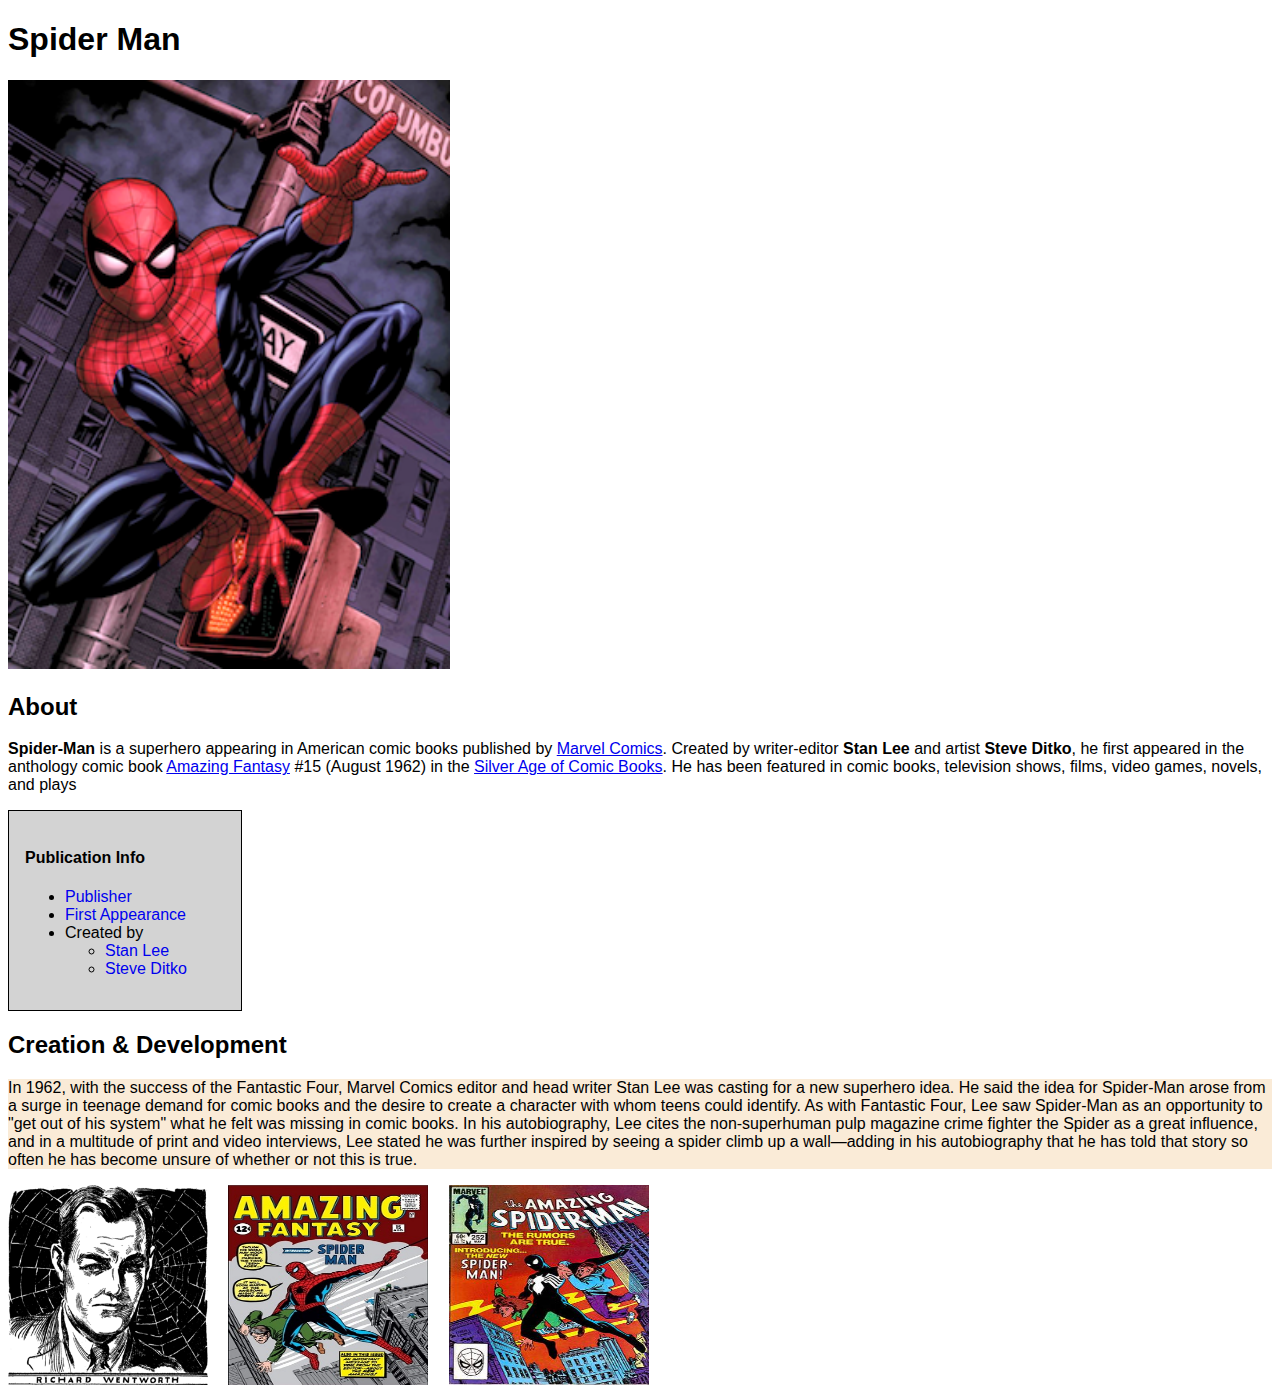
<file: index.html>
<!DOCTYPE html>
<html lang="en">
  <head>
    <meta charset="UTF-8" />
    <meta http-equiv="X-UA-Compatible" content="IE=edge" />
    <meta name="viewport" content="width=device-width, initial-scale=1.0" />
    <title>Spider-Man</title>
    <link rel="stylesheet" href="style.css" />
  </head>
  <body>
    <h1>Spider Man</h1>
    <img src="spiderman_img.png" id="mainImg" />
    <h2>About</h2>
    <p>
      <b>Spider-Man</b> is a superhero appearing in American comic books
      published by
      <a href="https://www.google.com/search?q=Marvel+Comics">Marvel Comics</a>.
      Created by writer-editor <b>Stan Lee</b> and artist <b>Steve Ditko</b>, he
      first appeared in the anthology comic book
      <a href="https://www.google.com/search?q=Amazing+Fantasy"
        >Amazing Fantasy</a
      >
      #15 (August 1962) in the <a href="#">Silver Age of Comic Books</a>. He has
      been featured in comic books, television shows, films, video games,
      novels, and plays
    </p>

    <div class="box">
      <h4>Publication Info</h4>
      <ul>
        <li><a href="#" class="boxLink">Publisher</a></li>
        <li><a href="#" class="boxLink">First Appearance</a></li>
        <li>
          Created by
          <ul>
            <li><a href="#" class="boxLink">Stan Lee</a></li>
            <li><a href="#" class="boxLink">Steve Ditko</a></li>
          </ul>
        </li>
      </ul>
    </div>

    <h2>Creation & Development</h2>
    <p id="description">
      In 1962, with the success of the Fantastic Four, Marvel Comics editor and
      head writer Stan Lee was casting for a new superhero idea. He said the
      idea for Spider-Man arose from a surge in teenage demand for comic books
      and the desire to create a character with whom teens could identify. As
      with Fantastic Four, Lee saw Spider-Man as an opportunity to "get out of
      his system" what he felt was missing in comic books. In his autobiography,
      Lee cites the non-superhuman pulp magazine crime fighter the Spider as a
      great influence, and in a multitude of print and video interviews, Lee
      stated he was further inspired by seeing a spider climb up a wall—adding
      in his autobiography that he has told that story so often he has become
      unsure of whether or not this is true.
    </p>
    <div class="images">
      <img src="creation_1.png" class="oldImg" />
      <img src="creation_2.jpeg" class="oldImg" />
      <img src="creation_3.jpeg" class="oldImg" />
    </div>

    <script src="app.js"></script>
  </body>
</html>
</file>
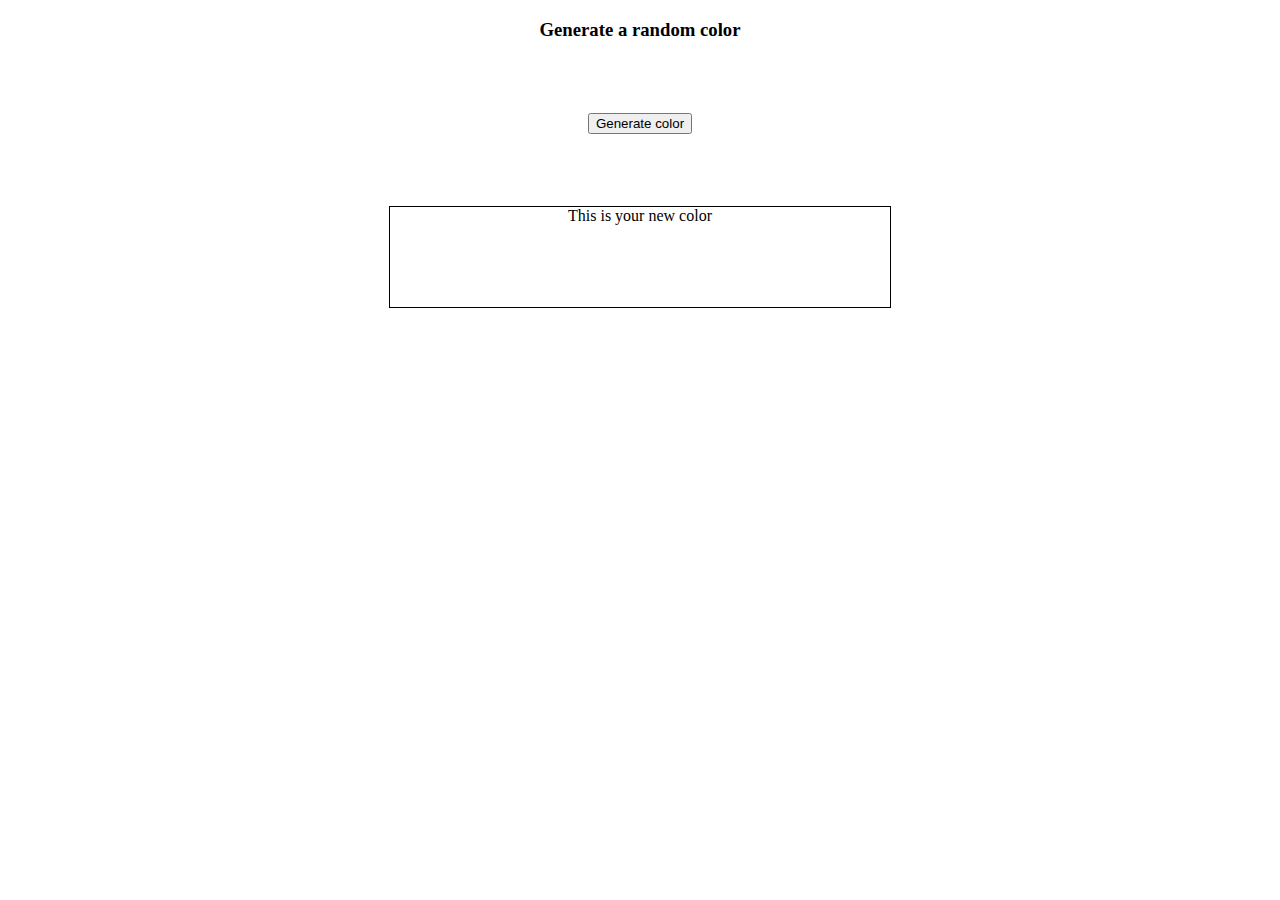
<file: index3.html>
<!DOCTYPE html>
<html lang="en">
<head>
    <meta charset="UTF-8">
    <meta name="viewport" content="width=device-width, initial-scale=1.0">
    <title>Color Activity</title>
    <link rel="stylesheet" href="style3.css">
</head>
<body>
    <h3>Generate a random color</h3>
    <br><br><br>
    <button>Generate color</button>
    <br><br><br><br><br>
    <div>This is your new color</div>
    <br>
    <script src="app3.js"></script>
</body>
</html>
</file>
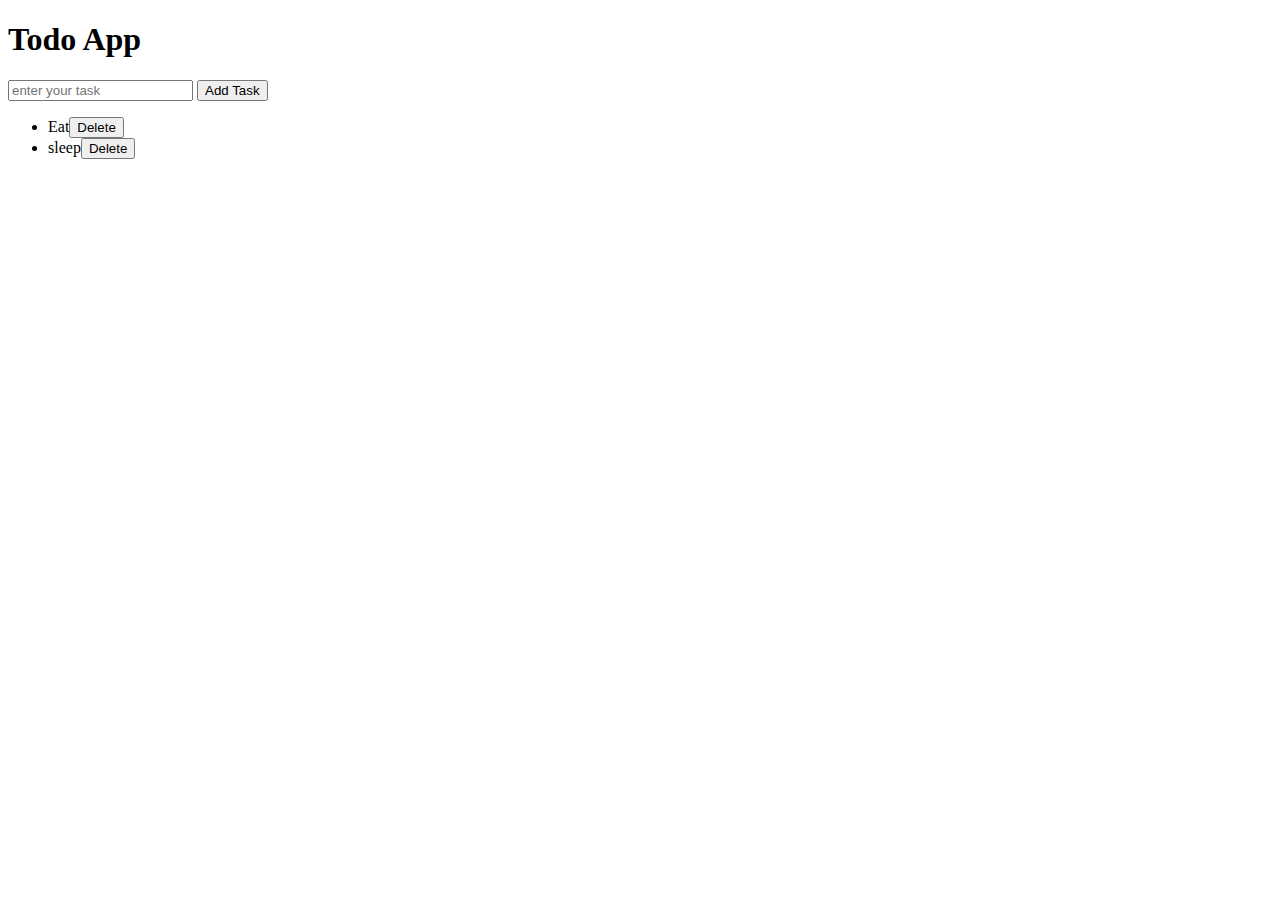
<file: index4.html>
<!DOCTYPE html>
<html lang="en">
<head>
    <meta charset="UTF-8">
    <meta name="viewport" content="width=device-width, initial-scale=1.0">
    <title>TODO APP</title>
</head>
<body>
    <h1>Todo App</h1>
    <input type="text" placeholder="enter your task">
    <button>Add Task</button>
    <ul>
        <li>Eat<button class="delete">Delete</button></li>
        <li>sleep<button class="delete">Delete</button></li>
    </ul>
    <script src="app4.js"></script>
</body>
</html>
</file>
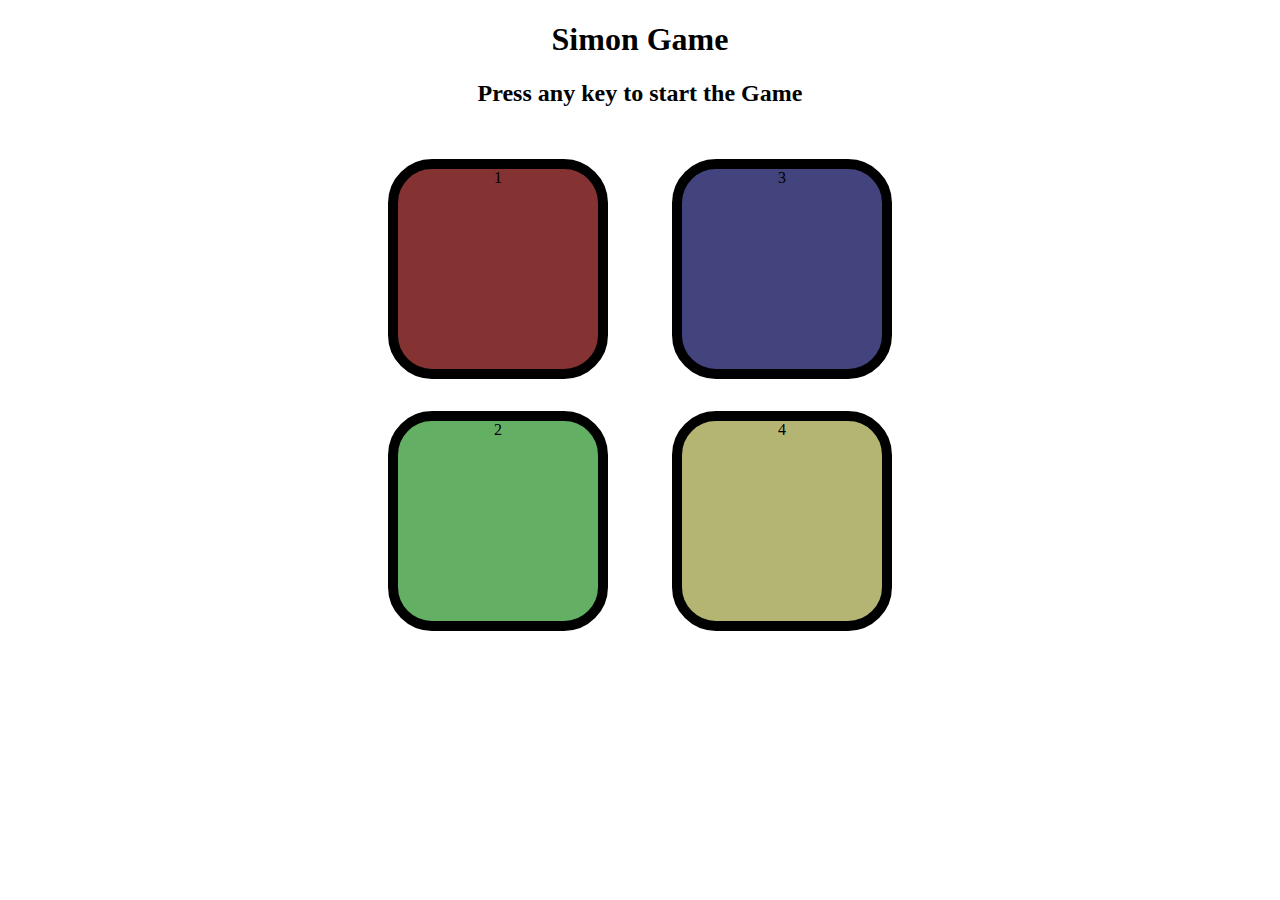
<file: simon.html>
<!DOCTYPE html>
<html lang="en">
<head>
    <meta charset="UTF-8">
    <meta name="viewport" content="width=device-width, initial-scale=1.0">
    <title>Simon Says Game</title>
    <link rel="stylesheet" href="simon.css">
</head>
<body>
    <h1>Simon Game</h1>
    <h2>Press any key to start the Game</h2>
    <div class="btn-container">
        <div class="line-one">
            <div class="btn red" id ="red" type="button">1</div>
            <div class="btn green" id="green" type="button">2</div>
        </div>
        <div class="line-two">
            <div class="btn blue" id="blue"  type="button">3</div>
            <div class="btn yellow" id="yellow" type="button">4</div>
        </div>
    </div>
    <script src="simon.js"></script>
</body>
</html>
</file>
<file: style.css>
body {
  font-family: Arial;
}

#mainImg {
  width: 35%;
}

.box {
  border: 0.25px solid black;
  background-color: lightgray;
  width: 200px;
  padding: 1rem;
}

.boxLink {
  text-decoration: none;
}

.oldImg {
  height: 200px;
  width: 200px;
  margin-right: 1rem;
}

#description {
  background-color: antiquewhite;
}
</file>
<file: style3.css>
body {
    text-align: center;
}
div {
    height: 100px;
    width: 500px;
    border: 1px solid black;
    margin: auto;
}
</file>
<file: simon.css>
body {
    text-align: center;
}

.btn {
    height: 200px;
    width: 200px;
    border-radius: 20%;
    border: 10px solid black;
    margin: 2rem;
}

.btn-container {
    display: flex;
    justify-content: center;
}

.red {
    background-color: rgb(133, 50, 50);
}

.blue {
    background-color: rgb(67, 67, 125);
}

.green {
    background-color: rgb(99, 175, 99);
}

.yellow {
    background-color: rgb(180, 180, 115);
}

.flash {
    background-color: white;
}

.userflash {
    background-color:black;
}
</file>
